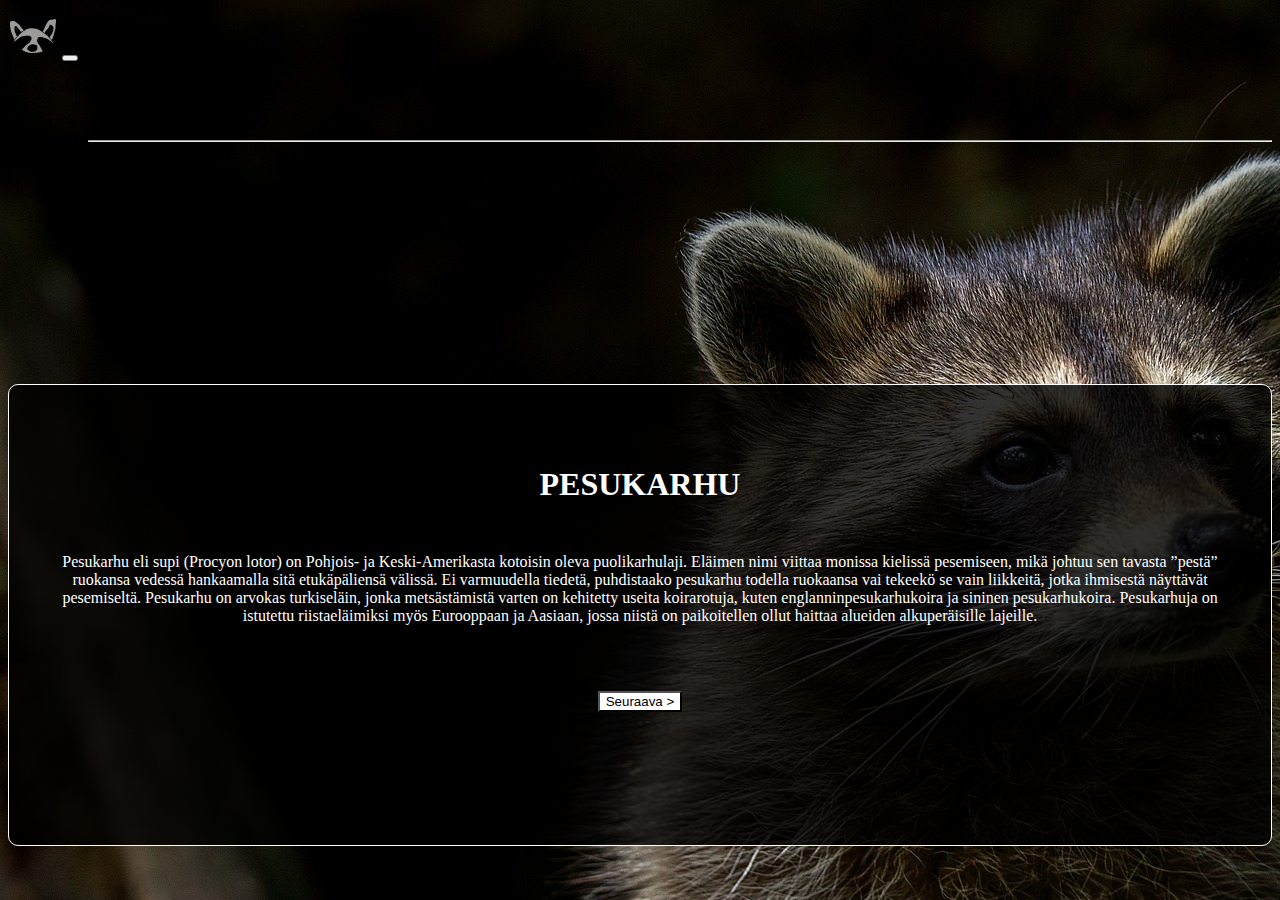
<file: bootstrap-css-tehtävä/index.html>
<!doctype html>
<html lang="en">
  <head>
    <!-- Required meta tags -->
    <meta charset="utf-8">
    <meta name="viewport" content="width=device-width, initial-scale=1">

    <!-- Bootstrap CSS -->
    <link href="https://cdn.jsdelivr.net/npm/bootstrap@5.1.3/dist/css/bootstrap.min.css" rel="stylesheet" integrity="sha384-1BmE4kWBq78iYhFldvKuhfTAU6auU8tT94WrHftjDbrCEXSU1oBoqyl2QvZ6jIW3" crossorigin="anonymous">
    <link rel="stylesheet" href="styles/SCSS/built_etusivu.css">
    <title>Pesukarhu</title>
  </head>
  <body>
    <!--navbar-->
    <nav class="navbar navbar-expand-lg navbar-dark bg-dark">
      <div class="container-fluid">
        <a class="navbar-brand" href="etusivu.html"><img id="logo" src="images/nimetön.png"></a>
        <button class="navbar-toggler" type="button" data-bs-toggle="collapse" data-bs-target="#navbarSupportedContent" aria-controls="navbarSupportedContent" aria-expanded="false" aria-label="Toggle navigation">
            <span class="navbar-toggler-icon"></span>
        </button>
        <div class="collapse navbar-collapse" id="navbarSupportedContent">
          <ul class="navbar-nav mr-auto mb-2 mb-lg-0">
            <li class="nav-item dropdown">
              <a class="nav-link dropdown-toggle" href="#" id="navbarDropdown" role="button" data-bs-toggle="dropdown" aria-expanded="false">Valikko
              </a>
              <ul class="dropdown-menu" aria-labelledby="navbarDropdown">
                <li><a class="dropdown-item" href="sivu1.html">Elinympäristö</a></li>
                <li><a class="dropdown-item" href="sivu2.html">Tietoa</a></li>
                <li><hr class="dropdown-divider"></li>
                <li><a class="dropdown-item" href="https://www.nationalgeographic.com/animals/mammals/facts/raccoon" target="_blank">Katso lisää aiheesta</a></li>
              </ul>
            </li>
          </ul>
        </div>
      </div>
    </nav>

    <!--grid-->
    <div class="container">
      <div class="row">
        <div class="col">
          <div id="text-content">
            <h1>PESUKARHU</h1>
            <p>Pesukarhu eli supi (Procyon lotor) on Pohjois- ja Keski-Amerikasta kotoisin oleva puolikarhulaji. Eläimen nimi viittaa monissa kielissä pesemiseen, mikä johtuu sen tavasta ”pestä” ruokansa vedessä hankaamalla sitä etukäpäliensä välissä. Ei varmuudella tiedetä, puhdistaako pesukarhu todella ruokaansa vai tekeekö se vain liikkeitä, jotka ihmisestä näyttävät pesemiseltä.

            Pesukarhu on arvokas turkiseläin, jonka metsästämistä varten on kehitetty useita koirarotuja, kuten englanninpesukarhukoira ja sininen pesukarhukoira. Pesukarhuja on istutettu riistaeläimiksi myös Eurooppaan ja Aasiaan, jossa niistä on paikoitellen ollut haittaa alueiden alkuperäisille lajeille.</p>
            <a href="sivu1.html">
              <button type="button" class="btn btn-secondary btn-sm">Seuraava ></button>
            </a>
          </div>
        </div>
      </div>
    </div>
    
    <!-- Optional JavaScript; choose one of the two! -->

    <!-- Option 1: Bootstrap Bundle with Popper -->
    <script src="https://cdn.jsdelivr.net/npm/bootstrap@5.1.3/dist/js/bootstrap.bundle.min.js" integrity="sha384-ka7Sk0Gln4gmtz2MlQnikT1wXgYsOg+OMhuP+IlRH9sENBO0LRn5q+8nbTov4+1p" crossorigin="anonymous"></script>

    <!-- Option 2: Separate Popper and Bootstrap JS -->
    <!--
    <script src="https://cdn.jsdelivr.net/npm/@popperjs/core@2.10.2/dist/umd/popper.min.js" integrity="sha384-7+zCNj/IqJ95wo16oMtfsKbZ9ccEh31eOz1HGyDuCQ6wgnyJNSYdrPa03rtR1zdB" crossorigin="anonymous"></script>
    <script src="https://cdn.jsdelivr.net/npm/bootstrap@5.1.3/dist/js/bootstrap.min.js" integrity="sha384-QJHtvGhmr9XOIpI6YVutG+2QOK9T+ZnN4kzFN1RtK3zEFEIsxhlmWl5/YESvpZ13" crossorigin="anonymous"></script>
    -->
  </body>
</html>
</file>
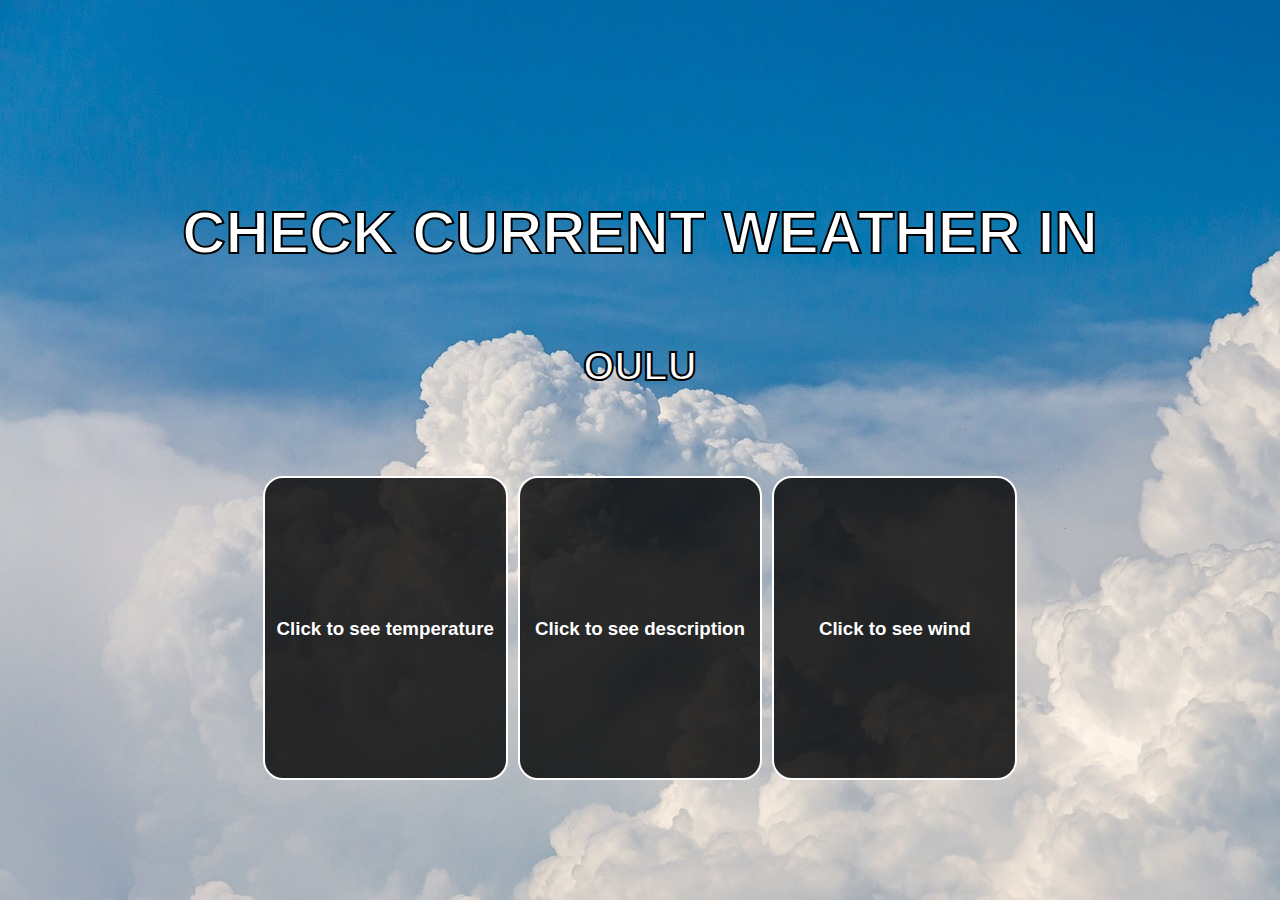
<file: Javascript-tehtävä/index.html>
<!DOCTYPE html>
<html lang="en">
<head>
    <meta charset="UTF-8">
    <meta http-equiv="X-UA-Compatible" content="IE=edge">
    <meta name="viewport" content="width=device-width, initial-scale=1.0">
    <link rel="stylesheet" href="https://fonts.googleapis.com/icon?family=Material+Icons">
    <link rel="stylesheet" href="styles.css">
    <script src="first.js" defer></script>
    <title>Weather in Oulu</title>
</head>
<body>
    <div class="grid-container">
        <div class="grid-item0">
            <h1>CHECK CURRENT WEATHER IN</h1>
        </div>
        <div class="grid-item1">
            <h1>OULU</h1>
        </div>
        <div class="grid-item2"></div>
        <div class="grid-item3" onclick="getTemperature()" style="cursor: pointer;">
            <div id="div-temp">
                <i class="material-icons" id="thermostat">thermostat</i>
                <h3 id="temp-text">Click to see temperature</h3>
                <p id="temp" class="temp"></p>
            </div>
        </div>
        <div class="grid-item4" onclick="getDescription()" style="cursor: pointer;">
            <div id="div-desc">
                <i class="material-icons" id="cloud">cloud</i>
                <h3 id="desc-text">Click to see description</h3>
                <p id="desc" class="desc"></p>
            </div>
        </div>
        <div class="grid-item5" onclick="getWind()" style="cursor: pointer;">
            <div id="div-wind">
                <i class="material-icons" id="air">air</i>
                <h3 id="wind-text">Click to see wind</h3>
                <p id="wind" class="wind"></p>
            </div>
        </div>
        <div class="grid-item6"></div>
    </div>
</body>
</html>
</file>
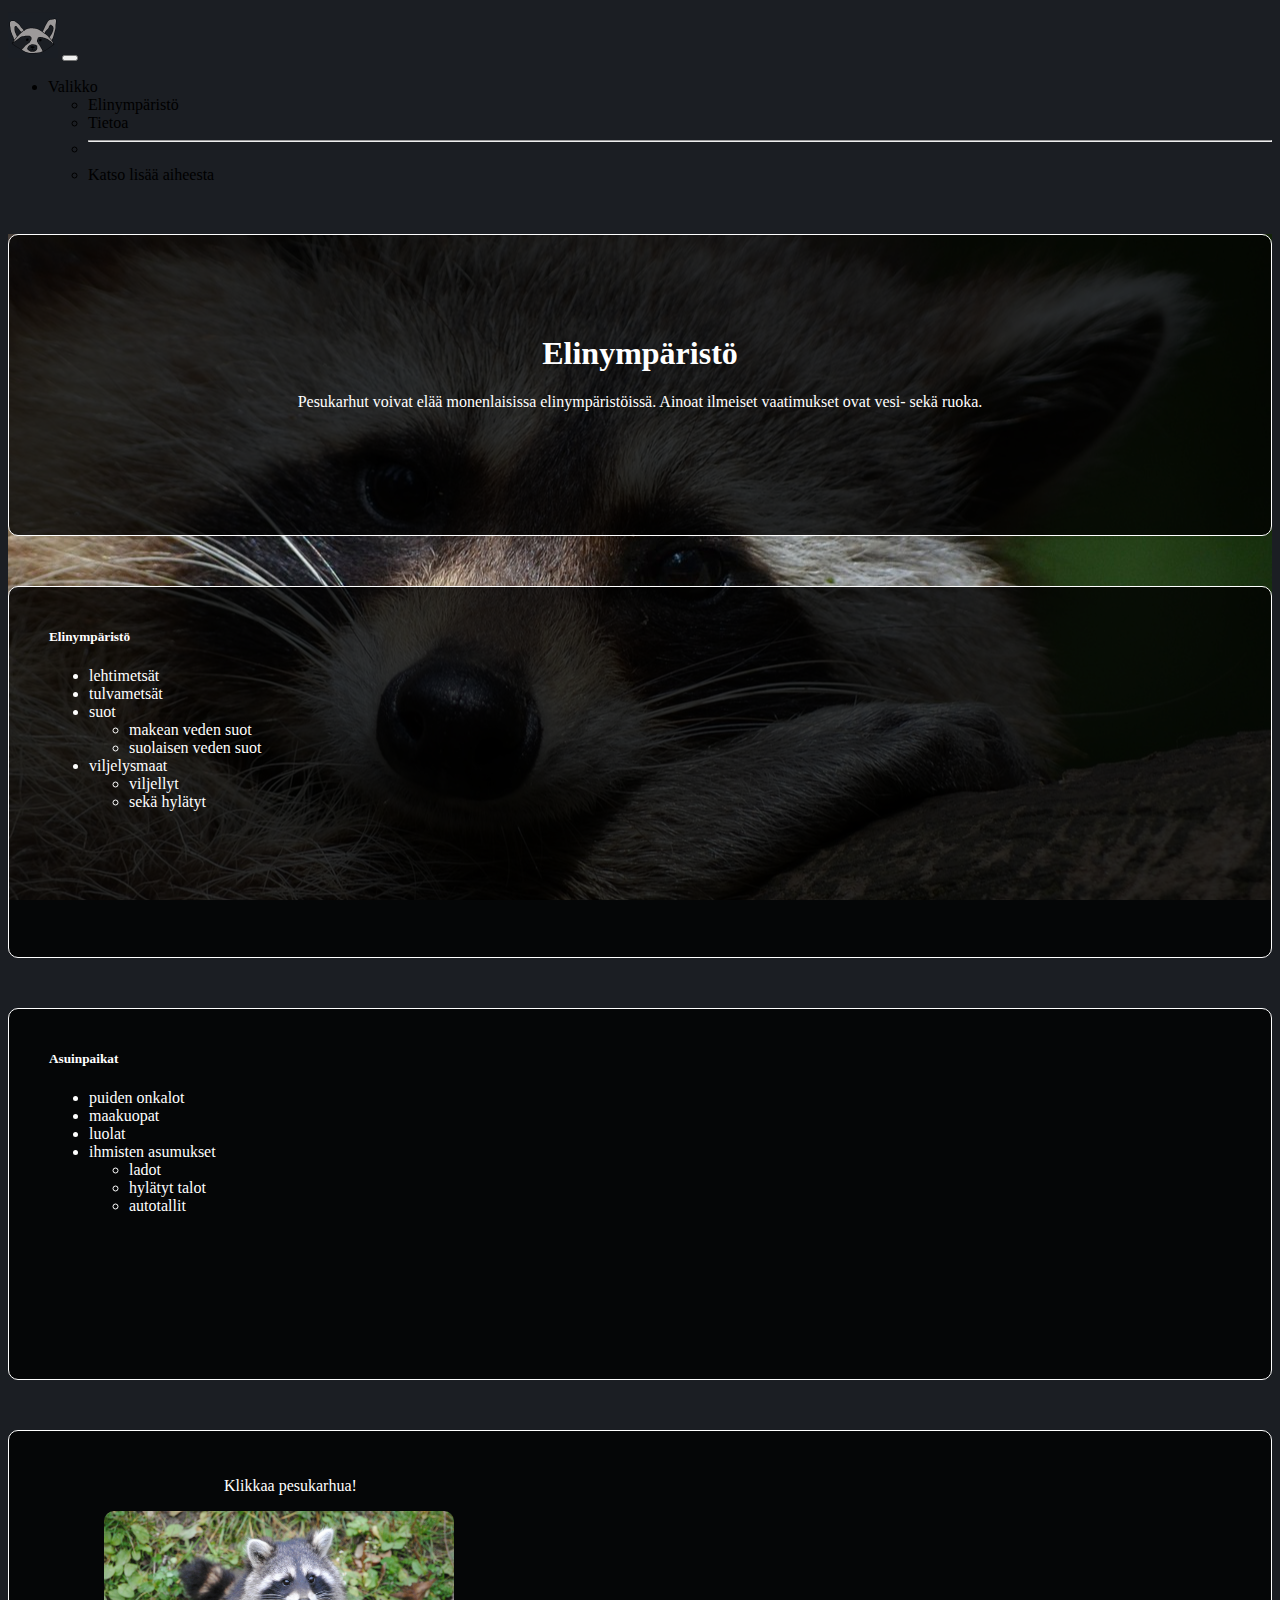
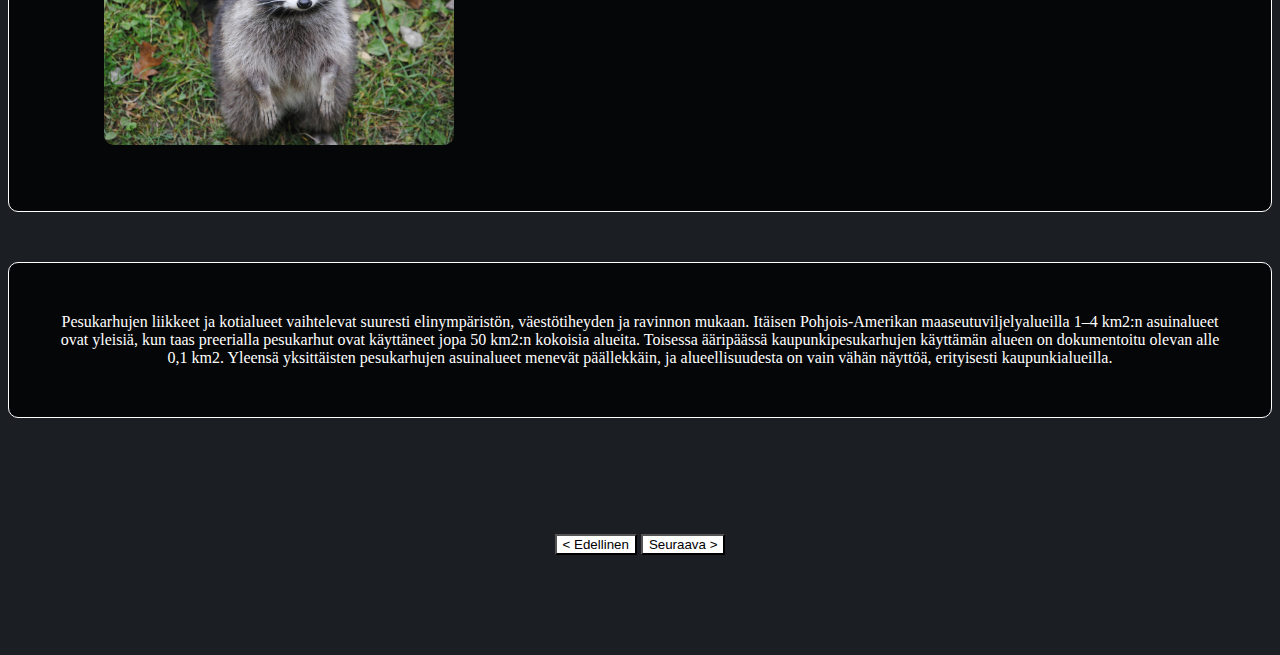
<file: bootstrap-css-tehtävä/sivu1.html>
<!doctype html>
<html lang="en">
  <head>
    <!-- Required meta tags -->
    <meta charset="utf-8">
    <meta name="viewport" content="width=device-width, initial-scale=1">

    <!-- Bootstrap CSS -->
    <link href="https://cdn.jsdelivr.net/npm/bootstrap@5.1.3/dist/css/bootstrap.min.css" rel="stylesheet" integrity="sha384-1BmE4kWBq78iYhFldvKuhfTAU6auU8tT94WrHftjDbrCEXSU1oBoqyl2QvZ6jIW3" crossorigin="anonymous">
    <link rel="stylesheet" href="styles/SCSS/built_sivu1.css">
    <title>Elinympäristö</title>
  </head>
  <body>
    <!--navbar-->
    <nav class="navbar navbar-expand-lg navbar-dark bg-dark">
      <div class="container-fluid">
        <a class="navbar-brand" href="etusivu.html"><img id="logo" src="images/nimetön.png"></a>
        <button class="navbar-toggler" type="button" data-bs-toggle="collapse" data-bs-target="#navbarSupportedContent" aria-controls="navbarSupportedContent" aria-expanded="false" aria-label="Toggle navigation">
            <span class="navbar-toggler-icon"></span>
        </button>
        <div class="collapse navbar-collapse" id="navbarSupportedContent">
          <ul class="navbar-nav mr-auto mb-2 mb-lg-0">
            <li class="nav-item dropdown">
              <a class="nav-link dropdown-toggle" href="#" id="navbarDropdown" role="button" data-bs-toggle="dropdown" aria-expanded="false">Valikko
              </a>
              <ul class="dropdown-menu" aria-labelledby="navbarDropdown">
                <li><a class="dropdown-item" href="sivu1.html">Elinympäristö</a></li>
                <li><a class="dropdown-item" href="sivu2.html">Tietoa</a></li>
                <li><hr class="dropdown-divider"></li>
                <li><a class="dropdown-item" href="https://www.nationalgeographic.com/animals/mammals/facts/raccoon" target="_blank">Katso lisää aiheesta</a></li>
              </ul>
            </li>
          </ul>
        </div>
      </div>
    </nav>

    <!--grid-->
    <div id="container1" class="container">
      <div class="row">
        <div class="col-12">
          <div id="heading">
            <h1>Elinympäristö</h1>
            <p>Pesukarhut voivat elää monenlaisissa elinympäristöissä. Ainoat ilmeiset vaatimukset ovat vesi- sekä ruoka.</p>
          </div>
        </div>
      </div>
      <div class="row">
        <div class="col-3">
          <div id="text-content">
            <h5>Elinympäristö</h5>
            <ul>
              <li>lehtimetsät</li>
              <li>tulvametsät</li>
              <li>suot</li>
              <ul>
                <li>makean veden suot</li>
                <li>suolaisen veden suot</li>
              </ul>
              <li>viljelysmaat</li>
                <ul>
                  <li>viljellyt</li>
                  <li>sekä hylätyt</li>
                </ul>
              </ul>
            </ul>
          </div>
        </div>
        <div class="col-3">
          <div id="text-content">
              <h5>Asuinpaikat</h5>
              <ul>
                <li>puiden onkalot</li>
                <li>maakuopat</li>
                <li>luolat</li>
                <li>ihmisten asumukset</li>
                  <ul>
                    <li>ladot</li>
                    <li>hylätyt talot</li>
                    <li>autotallit</li>
                  </ul>
                </li>
              </ul>
          </div>
        </div>
        <div class="col-6">
          <div id="bg-div">
            <p id="img-text">Klikkaa pesukarhua!</p>
            <input type="checkbox" id="clickable"/>
            <label class="btn" for="clickable"><img id="image" src=".//images/raccoon-gb3e9a3df0_1920.jpg"/></label>
          </div>
        </div>
      </div>
      <div class="row">
        <div class="col-12">
          <p id="text-box">Pesukarhujen liikkeet ja kotialueet vaihtelevat suuresti elinympäristön, väestötiheyden ja ravinnon mukaan. Itäisen Pohjois-Amerikan maaseutuviljelyalueilla 1–4 km2:n asuinalueet ovat yleisiä, kun taas preerialla pesukarhut ovat käyttäneet jopa 50 km2:n kokoisia alueita. Toisessa ääripäässä kaupunkipesukarhujen käyttämän alueen on dokumentoitu olevan alle 0,1 km2. Yleensä yksittäisten pesukarhujen asuinalueet menevät päällekkäin, ja alueellisuudesta on vain vähän näyttöä, erityisesti kaupunkialueilla.</p>
        </div>
      </div>
      <div class="row">
        <div class="col">
          <a href="etusivu.html">
            <button id="button" type="button" class="btn btn-secondary btn-sm">< Edellinen</button>
          </a>
          <a href="sivu2.html">
            <button id="button" type="button" class="btn btn-secondary btn-sm">Seuraava ></button>
          </a>
        </div>
      </div>
    </div>

    <div id="container2" class="container">
      <div class="row">
        <div class="col-12">
          <div id="heading">
            <h1>Elinympäristö</h1>
            <p>Pesukarhut voivat elää monenlaisissa elinympäristöissä. Ainoat ilmeiset vaatimukset ovat vesi- sekä ruoka.</p>
          </div>
        </div>
      </div>
      <div class="row">
        <div class="col-6">
          <div id="text-content">
            <h5>Elinympäristö</h5>
            <ul>
              <li>lehtimetsät</li>
              <li>tulvametsät</li>
              <li>suot</li>
              <ul>
                <li>makean veden suot</li>
                <li>suolaisen veden suot</li>
              </ul>
              <li>viljelysmaat</li>
                <ul>
                  <li>viljellyt</li>
                  <li>sekä hylätyt</li>
                </ul>
              </ul>
            </ul>
          </div>
        </div>
        <div class="col-6">
          <div id="text-content">
              <h5>Asuinpaikat</h5>
              <ul>
                <li>puiden onkalot</li>
                <li>maakuopat</li>
                <li>luolat</li>
                <li>ihmisten asumukset</li>
                  <ul>
                    <li>ladot</li>
                    <li>hylätyt talot</li>
                    <li>autotallit</li>
                  </ul>
                </li>
              </ul>
          </div>
        </div>
      </div>
      <div class="row">
        <div class="col-12">
          <div id="bg-div">
            <p id="img-text">Klikkaa pesukarhua!</p>
            <input type="checkbox" id="clickable2"/>
            <label class="btn" for="clickable2"><img id="image" src=".//images/raccoon-gb3e9a3df0_1920.jpg"/></label>
          </div>
        </div>
      </div>
      <div class="row">
        <div class="col-12">
          <p id="text-box">Pesukarhujen liikkeet ja kotialueet vaihtelevat suuresti elinympäristön, väestötiheyden ja ravinnon mukaan. Itäisen Pohjois-Amerikan maaseutuviljelyalueilla 1–4 km2:n asuinalueet ovat yleisiä, kun taas preerialla pesukarhut ovat käyttäneet jopa 50 km2:n kokoisia alueita. Toisessa ääripäässä kaupunkipesukarhujen käyttämän alueen on dokumentoitu olevan alle 0,1 km2. Yleensä yksittäisten pesukarhujen asuinalueet menevät päällekkäin, ja alueellisuudesta on vain vähän näyttöä, erityisesti kaupunkialueilla.</p>
        </div>
      </div>
      <div class="row">
        <div class="col">
          <a href="etusivu.html">
            <button id="button" type="button" class="btn btn-secondary btn-sm">< Edellinen</button>
          </a>
          <a href="sivu2.html">
            <button id="button" type="button" class="btn btn-secondary btn-sm">Seuraava ></button>
          </a>
        </div>
      </div>
    </div>

    <div id="container3" class="container">
      <div class="row">
        <div class="col-12">
          <div id="heading">
            <h1>Elinympäristö</h1>
            <p>Pesukarhut voivat elää monenlaisissa elinympäristöissä. Ainoat ilmeiset vaatimukset ovat vesi- sekä ruoka.</p>
          </div>
        </div>
      </div>
      <div class="row">
        <div class="col-12">
          <div id="text-content">
            <h5>Elinympäristö</h5>
            <ul>
              <li>lehtimetsät</li>
              <li>tulvametsät</li>
              <li>suot</li>
              <ul>
                <li>makean veden suot</li>
                <li>suolaisen veden suot</li>
              </ul>
              <li>viljelysmaat</li>
                <ul>
                  <li>viljellyt</li>
                  <li>sekä hylätyt</li>
                </ul>
              </ul>
            </ul>
          </div>
        </div>
        <div class="col-12">
          <div id="text-content">
              <h5>Asuinpaikat</h5>
              <ul>
                <li>puiden onkalot</li>
                <li>maakuopat</li>
                <li>luolat</li>
                <li>ihmisten asumukset</li>
                  <ul>
                    <li>ladot</li>
                    <li>hylätyt talot</li>
                    <li>autotallit</li>
                  </ul>
                </li>
              </ul>
          </div>
        </div>
      </div>
      <div class="row">
        <div class="col-12">
          <div id="bg-div">
            <p id="img-text">Klikkaa pesukarhua!</p>
            <input type="checkbox" id="clickable3"/>
            <label class="btn" for="clickable3"><img id="image" src=".//images/raccoon-gb3e9a3df0_1920.jpg"/></label>
          </div>
        </div>
      </div>
      <div class="row">
        <div id="text-box" class="col-12">
          <p>Pesukarhujen liikkeet ja kotialueet vaihtelevat suuresti elinympäristön, väestötiheyden ja ravinnon mukaan. Itäisen Pohjois-Amerikan maaseutuviljelyalueilla 1–4 km2:n asuinalueet ovat yleisiä, kun taas preerialla pesukarhut ovat käyttäneet jopa 50 km2:n kokoisia alueita. Toisessa ääripäässä kaupunkipesukarhujen käyttämän alueen on dokumentoitu olevan alle 0,1 km2. Yleensä yksittäisten pesukarhujen asuinalueet menevät päällekkäin, ja alueellisuudesta on vain vähän näyttöä, erityisesti kaupunkialueilla.</p>
        </div>
      </div>
      <div class="row">
        <div class="col">
          <a href="etusivu.html">
            <button id="button" type="button" class="btn btn-secondary btn-sm">< Edellinen</button>
          </a>
          <a href="sivu2.html">
            <button id="button" type="button" class="btn btn-secondary btn-sm">Seuraava ></button>
          </a>
        </div>
      </div>
    </div>
    
    <!-- Optional JavaScript; choose one of the two! -->

    <!-- Option 1: Bootstrap Bundle with Popper -->
    <script src="https://cdn.jsdelivr.net/npm/bootstrap@5.1.3/dist/js/bootstrap.bundle.min.js" integrity="sha384-ka7Sk0Gln4gmtz2MlQnikT1wXgYsOg+OMhuP+IlRH9sENBO0LRn5q+8nbTov4+1p" crossorigin="anonymous"></script>

    <!-- Option 2: Separate Popper and Bootstrap JS -->
    <!--
    <script src="https://cdn.jsdelivr.net/npm/@popperjs/core@2.10.2/dist/umd/popper.min.js" integrity="sha384-7+zCNj/IqJ95wo16oMtfsKbZ9ccEh31eOz1HGyDuCQ6wgnyJNSYdrPa03rtR1zdB" crossorigin="anonymous"></script>
    <script src="https://cdn.jsdelivr.net/npm/bootstrap@5.1.3/dist/js/bootstrap.min.js" integrity="sha384-QJHtvGhmr9XOIpI6YVutG+2QOK9T+ZnN4kzFN1RtK3zEFEIsxhlmWl5/YESvpZ13" crossorigin="anonymous"></script>
    -->
  </body>
</html>
</file>
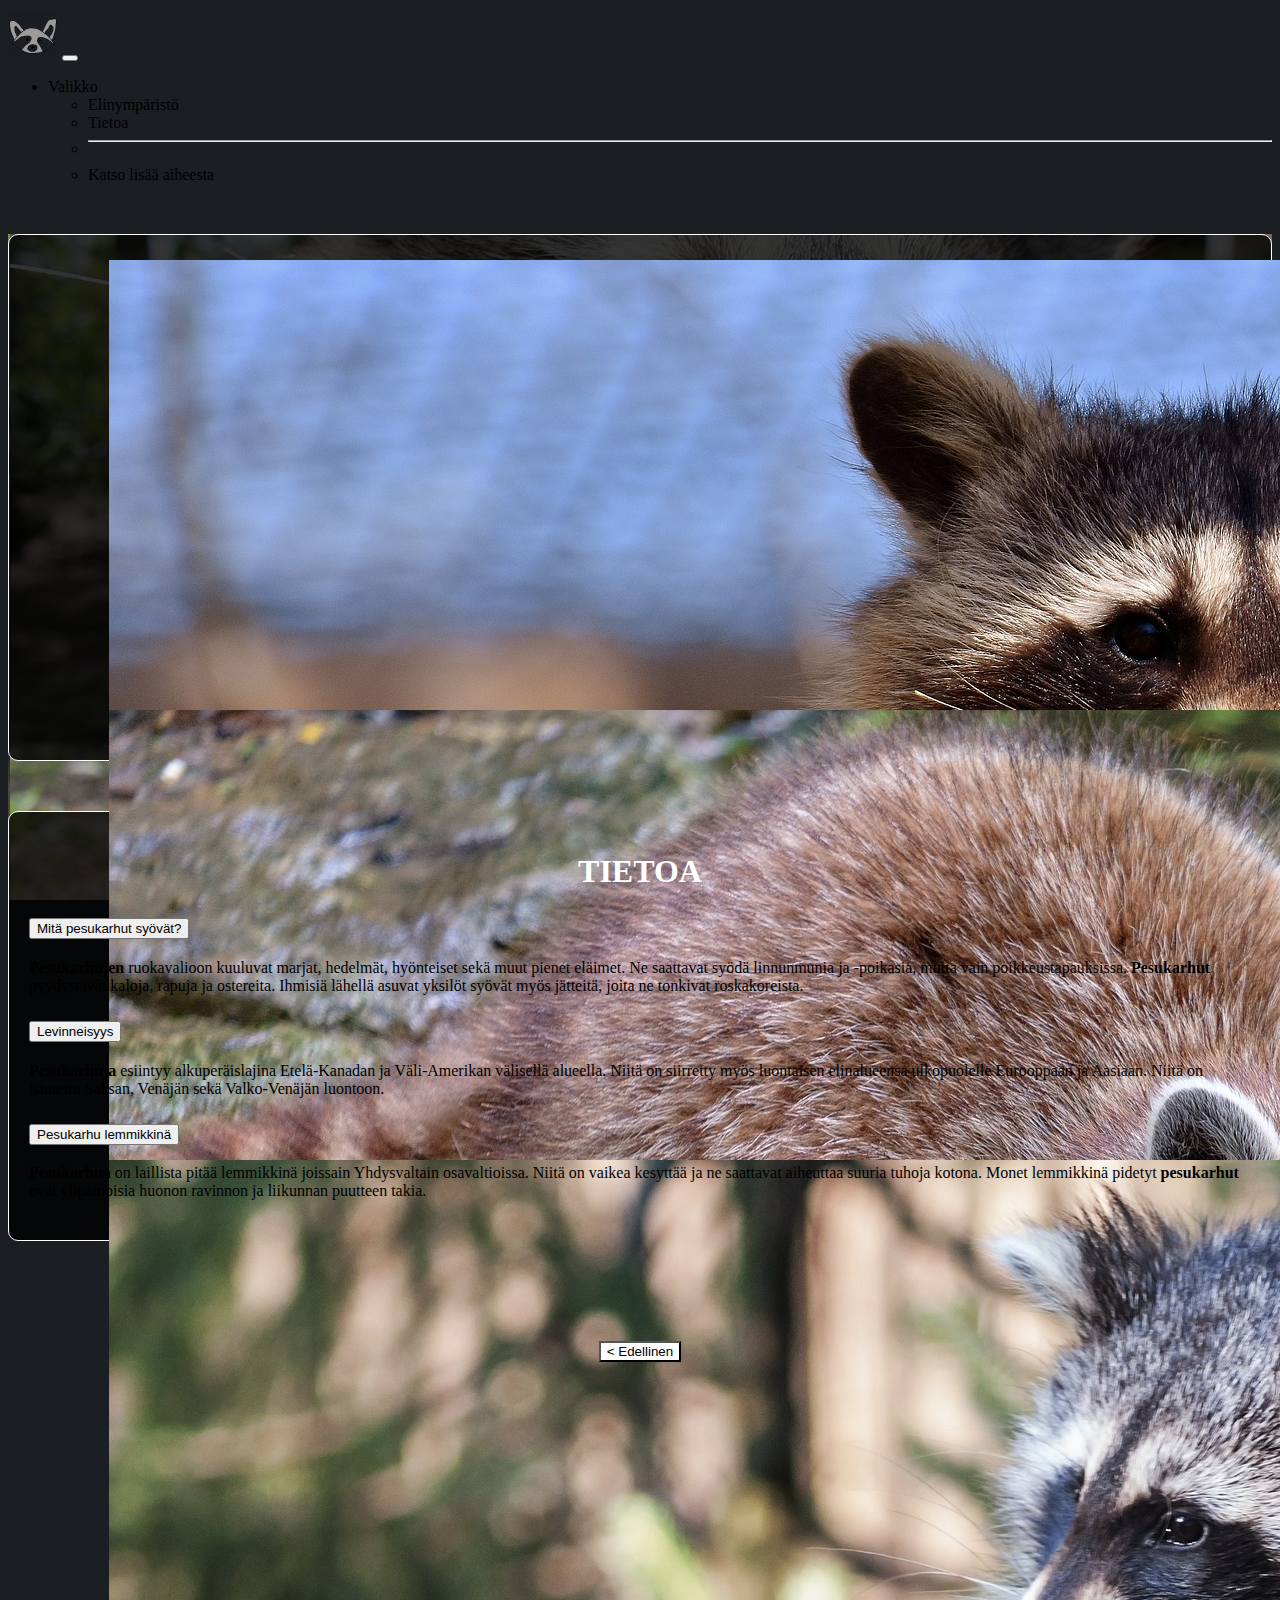
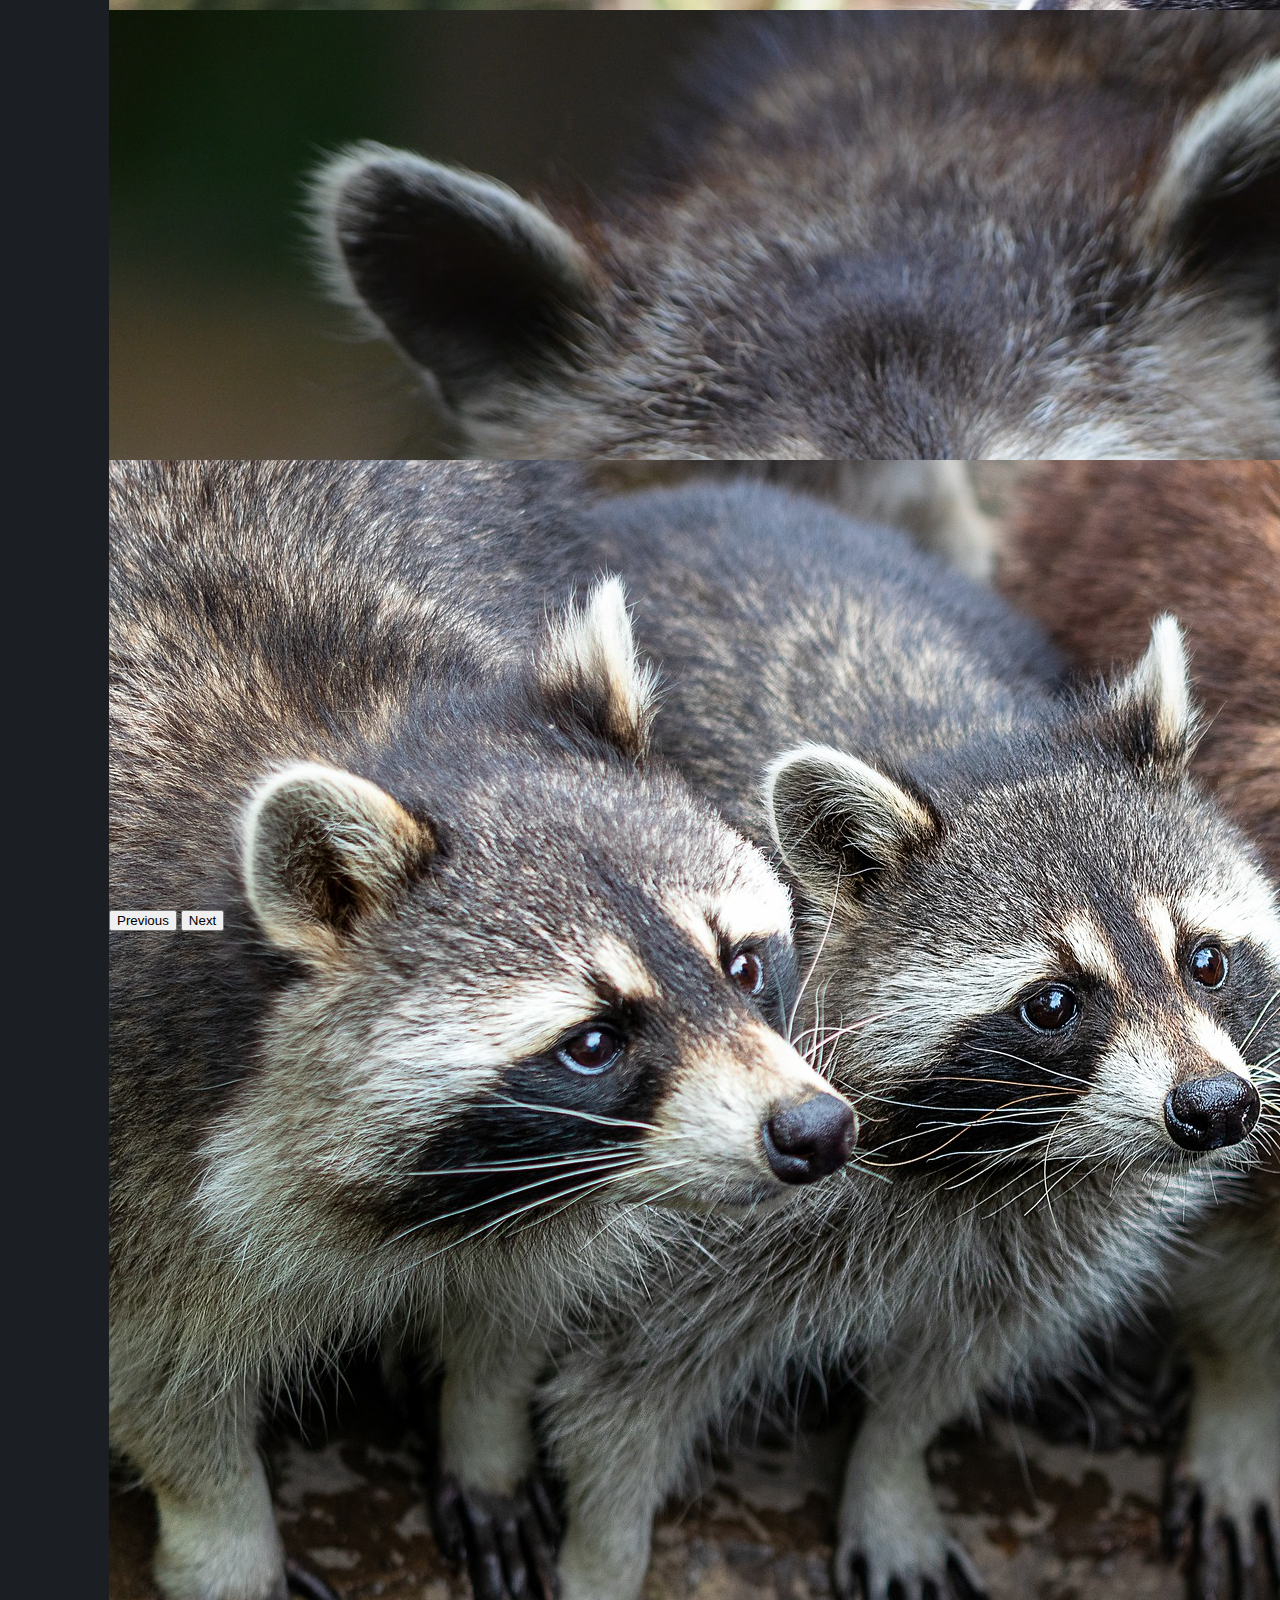
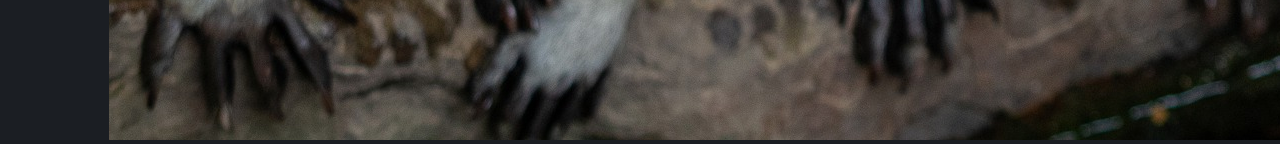
<file: bootstrap-css-tehtävä/sivu2.html>
<!doctype html>
<html lang="en">
  <head>
    <!-- Required meta tags -->
    <meta charset="utf-8">
    <meta name="viewport" content="width=device-width, initial-scale=1">

    <!-- Bootstrap CSS -->
    <link href="https://cdn.jsdelivr.net/npm/bootstrap@5.1.3/dist/css/bootstrap.min.css" rel="stylesheet" integrity="sha384-1BmE4kWBq78iYhFldvKuhfTAU6auU8tT94WrHftjDbrCEXSU1oBoqyl2QvZ6jIW3" crossorigin="anonymous">
    <link rel="stylesheet" href="styles/SCSS/built_sivu2.css">
    <title>Tietoa</title>
  </head>
  <body>
    <!--navbar-->
    <nav class="navbar navbar-expand-lg navbar-dark bg-dark">
      <div class="container-fluid">
        <a class="navbar-brand" href="etusivu.html"><img id="logo" src="images/nimetön.png"></a>
        <button class="navbar-toggler" type="button" data-bs-toggle="collapse" data-bs-target="#navbarSupportedContent" aria-controls="navbarSupportedContent" aria-expanded="false" aria-label="Toggle navigation">
            <span class="navbar-toggler-icon"></span>
        </button>
        <div class="collapse navbar-collapse" id="navbarSupportedContent">
          <ul class="navbar-nav mr-auto mb-2 mb-lg-0">
            <li class="nav-item dropdown">
              <a class="nav-link dropdown-toggle" href="#" id="navbarDropdown" role="button" data-bs-toggle="dropdown" aria-expanded="false">Valikko
              </a>
              <ul class="dropdown-menu" aria-labelledby="navbarDropdown">
                <li><a class="dropdown-item" href="sivu1.html">Elinympäristö</a></li>
                <li><a class="dropdown-item" href="sivu2.html">Tietoa</a></li>
                <li><hr class="dropdown-divider"></li>
                <li><a class="dropdown-item" href="https://www.nationalgeographic.com/animals/mammals/facts/raccoon" target="_blank">Katso lisää aiheesta</a></li>
              </ul>
            </li>
          </ul>
        </div>
      </div>
    </nav>

    <!--grid-->
    <div class="container">
      <div class="row">
        <div class="col-1"></div>
        <div id="bg-div1" class="col-10">
          <div id="carouselExampleControls" class="carousel slide" data-bs-ride="carousel">
            <div class="carousel-inner">
              <div class="carousel-item active">
                <img src="images/raccoon-g8d5c7f1e4_1920.jpg" class="d-block w-100" alt="...">
              </div>
              <div class="carousel-item">
                <img src="images/raccoon-g224bf3bf1_1920.jpg" class="d-block w-100" alt="...">
              </div>
              <div class="carousel-item">
                <img src="images/raccoon-g721f3a74b_1920.jpg" class="d-block w-100" alt="...">
              </div>
              <div class="carousel-item">
                <img src="images/raccoon-gdfdbdf7d2_1920.jpg" class="d-block w-100" alt="...">
              </div>
              <div class="carousel-item">
                <img src="images/raccoons-g07871f108_1920.jpg" class="d-block w-100" alt="...">
              </div>
            </div>
            <button class="carousel-control-prev" type="button" data-bs-target="#carouselExampleControls" data-bs-slide="prev">
              <span class="carousel-control-prev-icon" aria-hidden="true"></span>
              <span class="visually-hidden">Previous</span>
            </button>
            <button class="carousel-control-next" type="button" data-bs-target="#carouselExampleControls" data-bs-slide="next">
              <span class="carousel-control-next-icon" aria-hidden="true"></span>
              <span class="visually-hidden">Next</span>
            </button>
          </div>
        </div>
        <div class="col-1"></div>
      </div>
      <div class="row">
        <div class="col-1"></div>
        <div id="bg-div2" class="col-10">
          <h1 id="header">TIETOA</h1>
          <div class="accordion" id="accordionExample">
            <div class="accordion-item">
              <h2 class="accordion-header" id="headingOne">
                <button class="accordion-button" type="button" data-bs-toggle="collapse" data-bs-target="#collapseOne" aria-expanded="true" aria-controls="collapseOne">
                  Mitä pesukarhut syövät?
                </button>
              </h2>
              <div id="collapseOne" class="accordion-collapse collapse show" aria-labelledby="headingOne" data-bs-parent="#accordionExample">
                <div class="accordion-body">
                  <strong>Pesukarhujen</strong> ruokavalioon kuuluvat marjat, hedelmät, hyönteiset sekä muut pienet eläimet. Ne saattavat syödä linnunmunia ja -poikasia, mutta vain poikkeustapauksissa. <strong>Pesukarhut</strong> pyydystävät kaloja, rapuja ja ostereita. Ihmisiä lähellä asuvat yksilöt syövät myös jätteitä, joita ne tonkivat roskakoreista.
                </div>
              </div>
            </div>
            <div class="accordion-item">
              <h2 class="accordion-header" id="headingTwo">
                <button class="accordion-button collapsed" type="button" data-bs-toggle="collapse" data-bs-target="#collapseTwo" aria-expanded="false" aria-controls="collapseTwo">
                  Levinneisyys
                </button>
              </h2>
              <div id="collapseTwo" class="accordion-collapse collapse" aria-labelledby="headingTwo" data-bs-parent="#accordionExample">
                <div class="accordion-body">
                  <strong>Pesukarhuja</strong> esiintyy alkuperäislajina Etelä-Kanadan ja Väli-Amerikan välisellä alueella. Niitä on siirretty myös luontaisen elinalueensa ulkopuolelle Eurooppaan ja Aasiaan. Niitä on istutettu Saksan, Venäjän sekä Valko-Venäjän luontoon.
              </div>
            </div>
            <div class="accordion-item">
              <h2 class="accordion-header" id="headingThree">
                <button class="accordion-button collapsed" type="button" data-bs-toggle="collapse" data-bs-target="#collapseThree" aria-expanded="false" aria-controls="collapseThree">
                  Pesukarhu lemmikkinä
                </button>
              </h2>
              <div id="collapseThree" class="accordion-collapse collapse" aria-labelledby="headingThree" data-bs-parent="#accordionExample">
                <div class="accordion-body">
                  <strong>Pesukarhua</strong> on laillista pitää lemmikkinä joissain Yhdysvaltain osavaltioissa. Niitä on vaikea kesyttää ja ne saattavat aiheuttaa suuria tuhoja kotona. Monet lemmikkinä pidetyt <strong>pesukarhut</strong> ovat ylipainoisia huonon ravinnon ja liikunnan puutteen takia.
                </div>
              </div>
            </div>
          </div>
        </div>
        <div class="col-1"></div>
      </div>
      <div class="row">
        <div class="col">
          <a href="sivu1.html">
            <button type="button" class="btn btn-secondary btn-sm">< Edellinen</button>
          </a>    
        </div>
      </div>
    </div>

    <!-- Optional JavaScript; choose one of the two! -->

    <!-- Option 1: Bootstrap Bundle with Popper -->
    <script src="https://cdn.jsdelivr.net/npm/bootstrap@5.1.3/dist/js/bootstrap.bundle.min.js" integrity="sha384-ka7Sk0Gln4gmtz2MlQnikT1wXgYsOg+OMhuP+IlRH9sENBO0LRn5q+8nbTov4+1p" crossorigin="anonymous"></script>

    <!-- Option 2: Separate Popper and Bootstrap JS -->
    <!--
    <script src="https://cdn.jsdelivr.net/npm/@popperjs/core@2.10.2/dist/umd/popper.min.js" integrity="sha384-7+zCNj/IqJ95wo16oMtfsKbZ9ccEh31eOz1HGyDuCQ6wgnyJNSYdrPa03rtR1zdB" crossorigin="anonymous"></script>
    <script src="https://cdn.jsdelivr.net/npm/bootstrap@5.1.3/dist/js/bootstrap.min.js" integrity="sha384-QJHtvGhmr9XOIpI6YVutG+2QOK9T+ZnN4kzFN1RtK3zEFEIsxhlmWl5/YESvpZ13" crossorigin="anonymous"></script>
    -->
  </body>
</html>
</file>
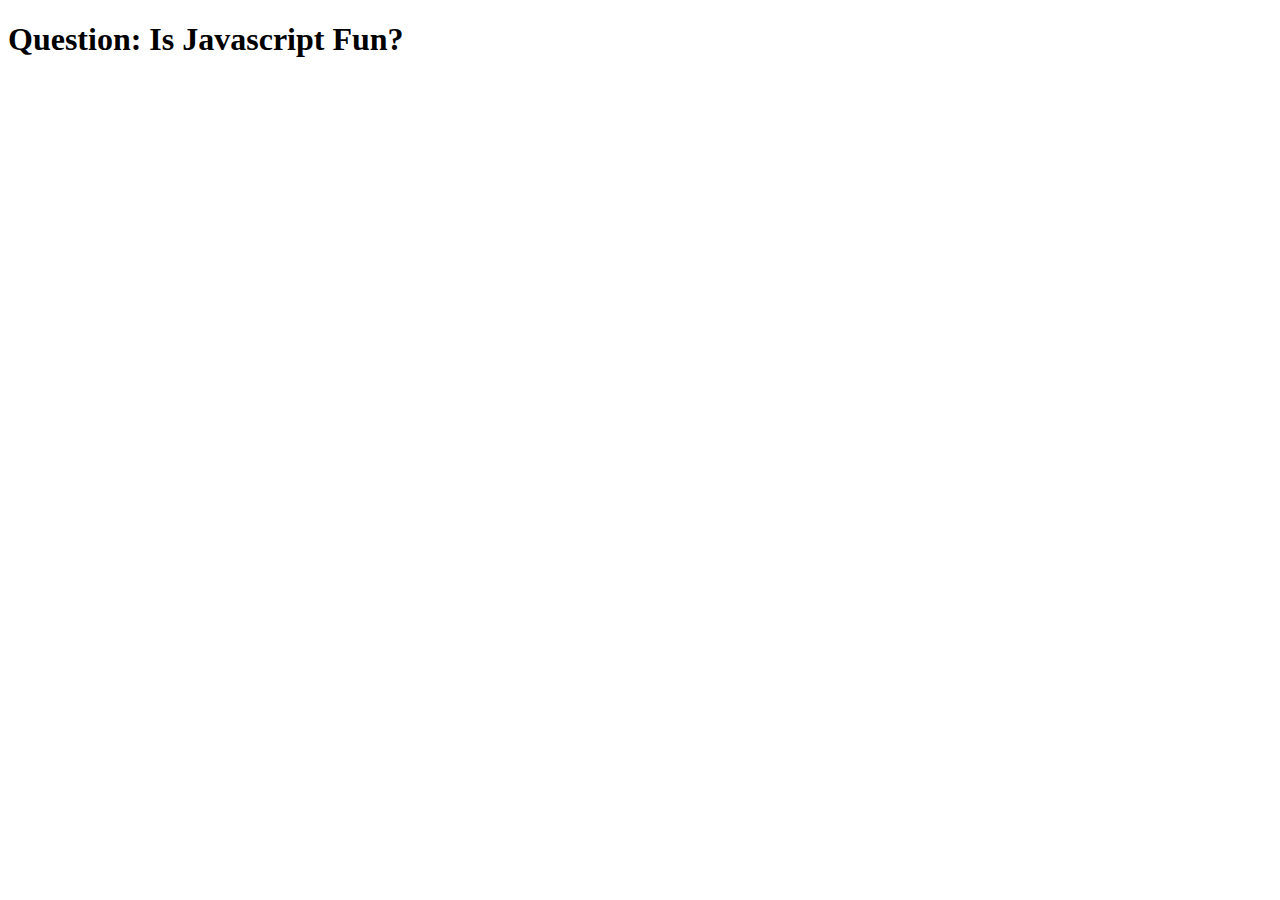
<file: rest-api/yes-no/question.html>
<!DOCTYPE html>
<html lang="en">
<head>
    <meta charset="UTF-8">
    <meta http-equiv="X-UA-Compatible" content="IE=edge">
    <meta name="viewport" content="width=device-width, initial-scale=1.0">
    <script src="question.js" defer></script>
    <title>Document</title>
</head>
<body>
    <h1>Question: Is Javascript Fun?</h1>
    <h2 id="answer"></h2>
    <img id="answer-image">
</body>
</html>
</file>
<file: bootstrap-css-tehtävä/styles/SCSS/built_etusivu.css>
body {
  background-image: url(../../images/raccoon-g412a61c1f_1920.jpg);
}

#logo {
  max-width: 50px;
}

.btn {
  margin-top: 50px;
  background-color: white;
  color: black;
}

a {
  display: contents;
  text-decoration: none;
  color: black;
}

#text-content {
  color: white;
  border: 1px solid white;
  border-radius: 10px;
  height: 400px;
  margin-top: 200px;
  padding-top: 60px;
  background-color: rgba(0, 0, 0, 0.8);
  text-align: center;
}

p {
  margin-top: 50px;
  padding-left: 50px;
  padding-right: 50px;
}

@media only screen and (max-width: 1199px) {
  #text-content {
    height: 450px;
  }

  body {
    background-attachment: fixed;
    background-position: center;
    background-position-y: -50px;
  }
}
@media only screen and (max-width: 991px) {
  #text-content {
    height: 500px;
  }
}
@media only screen and (max-width: 767px) {
  #text-content {
    height: 600px;
  }
}
@media only screen and (max-width: 540px) {
  #text-content {
    height: 650px;
  }
}
@media only screen and (max-width: 454px) {
  #text-content {
    height: 700px;
  }
}
@media only screen and (max-width: 429px) {
  #text-content {
    height: 750px;
  }
}
@media only screen and (max-width: 401px) {
  #text-content {
    height: 800px;
  }
}
@media only screen and (max-width: 375px) {
  #text-content {
    height: 850px;
  }
}
@media only screen and (max-width: 369px) {
  #text-content {
    height: 900px;
  }
}
@media only screen and (max-width: 344px) {
  #text-content {
    height: 950px;
  }
}
@media only screen and (max-width: 329px) {
  #text-content {
    height: 1000px;
  }
}
@media only screen and (max-width: 323px) {
  #text-content {
    height: 1050px;
  }
}
@media only screen and (max-width: 313px) {
  #text-content {
    height: 1100px;
  }
}
@media only screen and (max-width: 299px) {
  #text-content {
    height: 1200px;
  }
}

/*# sourceMappingURL=built_etusivu.css.map */
</file>
<file: Javascript-tehtävä/styles.css>
body {
    background-image: url(images/clouds-g15f02b259_1920.jpg);
}

.grid-container {
    display: grid;
    grid-template-columns: 1fr 1fr 1fr 1fr 1fr;
    gap: 10px;
    color: white; 
}

.grid-item0 {
    grid-column: 1/6;
    text-align: center;
    margin-top: 150px;
    font-size: 30px;
    -webkit-text-stroke: 2px black;
    font-family: Arial, Helvetica, sans-serif;
}

.grid-item1 {
    grid-column: 1/6;
    text-align: center;
    margin-bottom: 50px;
    font-size: 20px;
    -webkit-text-stroke: 2px black;
    font-family: Arial, Helvetica, sans-serif;
}

.grid-item3 {
    background-color: rgba(0, 0, 0, 0.8);
    text-align: center;
    border: 2px solid white;
    border-radius: 20px;
    height: 300px;
    font-family: 'Merriweather Sans', sans-serif;
}

.grid-item4 {
    background-color: rgba(0, 0, 0, 0.8);
    text-align: center;
    border: 2px solid white;
    border-radius: 20px;
    font-family: 'Merriweather Sans', sans-serif;
}

.grid-item5 {
    background-color: rgba(0, 0, 0, 0.8);
    text-align: center;
    border: 2px solid white;
    border-radius: 20px;
    font-family: 'Merriweather Sans', sans-serif;
}

button {
    margin-top: 150px;
}

h3 {
    margin-top: 140px;
}

#temp, #desc, #wind {
    margin-top: 50px;
    font-size: 30px;
}

#thermostat, #air, #cloud {
    font-size: 100px;
    margin-top: 20px;
}

@media only screen and (max-width: 1126px) {
    .grid-item3, .grid-item4, .grid-item5 {
        grid-column: 2/5;
        height: 200px;
    }

    h3 {
        margin-top: 100px;
    }

    #temp, #desc, #wind {
        margin-top: 20px;
    }

    #thermostat, #air, #cloud {
        font-size: 70px;
        margin-top: 20px;
    }
}

@media only screen and (max-width: 472px) {
    .grid-item3, .grid-item4, .grid-item5 {
        height: 250px;
    }

    h3 {
        margin-top: 120px;
    }
}
</file>
<file: bootstrap-css-tehtävä/styles/SCSS/built_sivu1.css>
body {
  background-color: #1b1e23;
}

.container {
  background-image: url(../../images/raccoon-g49d878543_1920.jpg);
  background-attachment: fixed;
  background-position: center;
}

#logo {
  max-width: 50px;
}

#image {
  max-width: 350px;
  width: 100%;
  height: auto;
  border-radius: 10px;
}

#bg-div {
  color: white;
  border: 1px solid white;
  border-radius: 10px;
  height: 350px;
  background-color: rgba(0, 0, 0, 0.8);
  margin-top: 50px;
  padding-left: 140px;
  padding-top: 30px;
}

#button {
  margin-top: 100px;
  margin-bottom: 50px;
  background-color: white;
  color: black;
}
#button:hover {
  background-color: #5d626b;
  color: white;
}

a {
  display: contents;
  text-decoration: none;
  color: black;
}

.col-12 {
  text-align: center;
}

#text-content {
  color: white;
  border: 1px solid white;
  border-radius: 10px;
  height: 350px;
  background-color: rgba(0, 0, 0, 0.8);
  padding-top: 20px;
  padding-left: 40px;
  margin-top: 50px;
}

#text-box {
  color: white;
  border: 1px solid white;
  border-radius: 10px;
  background-color: rgba(0, 0, 0, 0.8);
  padding-top: 50px;
  padding-right: 50px;
  padding-left: 50px;
  padding-bottom: 50px;
  margin-top: 50px;
}

#heading {
  color: white;
  border: 1px solid white;
  border-radius: 10px;
  height: 300px;
  background-color: rgba(0, 0, 0, 0.8);
  margin-top: 50px;
}

.col {
  text-align: center;
  margin-bottom: 50px;
}

h1 {
  margin-top: 100px;
}

#img-text {
  margin-left: 120px;
}

#clickable {
  display: none;
}

#clickable:checked + label > img {
  border-radius: 50%;
}

#container2 {
  display: none;
}
#container2 #clickable2 {
  display: none;
}
#container2 #clickable2:checked + label > img {
  border-radius: 50%;
}

#container3 {
  display: none;
}
#container3 #clickable3 {
  display: none;
}
#container3 #clickable3:checked + label > img {
  border-radius: 50%;
}

@media only screen and (max-width: 1399px) {
  #bg-div {
    padding-left: 95px;
  }
}
@media only screen and (max-width: 1199px) {
  #container1 {
    display: none;
  }

  #container2 {
    display: block;
  }

  #text-content {
    padding-top: 30px;
  }

  #bg-div {
    padding-left: 0px;
  }

  #img-text {
    margin-left: 0px;
  }
}
@media only screen and (max-width: 991px) {
  #text-box {
    height: 250px;
    padding-top: 40px;
  }

  #text-content {
    padding-left: 20px;
  }
}
@media only screen and (max-width: 767px) {
  #text-box {
    height: 320px;
  }
}
@media only screen and (max-width: 548px) {
  #container3 {
    display: block;
  }

  #container2 {
    display: none;
  }

  .col-12 {
    text-align: unset;
  }

  #heading, #bg-div, #text-box {
    text-align: center;
  }
}
@media only screen and (max-width: 496px) {
  #text-box {
    height: 350px;
  }
}
@media only screen and (max-width: 474px) {
  #text-box {
    height: 400px;
  }
}
@media only screen and (max-width: 422px) {
  #text-box {
    height: 450px;
  }
}
@media only screen and (max-width: 365px) {
  #text-box {
    height: 500px;
  }
}
@media only screen and (max-width: 356px) {
  #text-box {
    height: 550px;
  }
}
@media only screen and (max-width: 338px) {
  #text-box {
    height: 600px;
  }
}

/*# sourceMappingURL=built_sivu1.css.map */
</file>
<file: bootstrap-css-tehtävä/styles/SCSS/built_sivu2.css>
body {
  background-color: #1b1e23;
}

.container {
  background-image: url(../../images/raccoon-gb938f9876_1920.jpg);
  background-attachment: fixed;
  background-position: center;
  background-position-x: 10px;
  background-position-y: 0px;
}

#logo {
  max-width: 50px;
}

.btn {
  margin-top: 100px;
  margin-bottom: 50px;
  background-color: white;
  color: black;
}

a {
  display: contents;
  text-decoration: none;
  color: black;
}

.carousel {
  max-height: 450px;
}

.carousel-item {
  max-height: 450px;
}

.accordion {
  margin-top: 20px;
  margin-bottom: 20px;
}

#bg-div1 {
  color: white;
  border: 1px solid white;
  border-radius: 10px;
  height: 500px;
  background-color: rgba(0, 0, 0, 0.8);
  margin-top: 50px;
  padding-top: 25px;
  padding-left: 100px;
  padding-right: 100px;
}

#bg-div2 {
  margin-top: 50px;
  border-bottom: 1px solid black;
  border: 1px solid white;
  border-radius: 10px;
  background-color: rgba(0, 0, 0, 0.8);
  padding-top: 20px;
  padding-bottom: 20px;
  padding-right: 20px;
  padding-left: 20px;
}

#header {
  text-align: center;
  color: white;
}

.col {
  text-align: center;
}

@media only screen and (max-width: 1199px) {
  #bg-div1 {
    padding-top: 55px;
  }
}
@media only screen and (max-width: 991px) {
  #bg-div1 {
    height: 350px;
    padding-top: 45px;
  }

  .container {
    background-position-x: -400px;
  }
}
@media only screen and (max-width: 767px) {
  #bg-div1 {
    height: 250px;
  }
}
@media only screen and (max-width: 560px) {
  #bg-div1, .carousel {
    display: none;
  }
}

/*# sourceMappingURL=built_sivu2.css.map */
</file>
